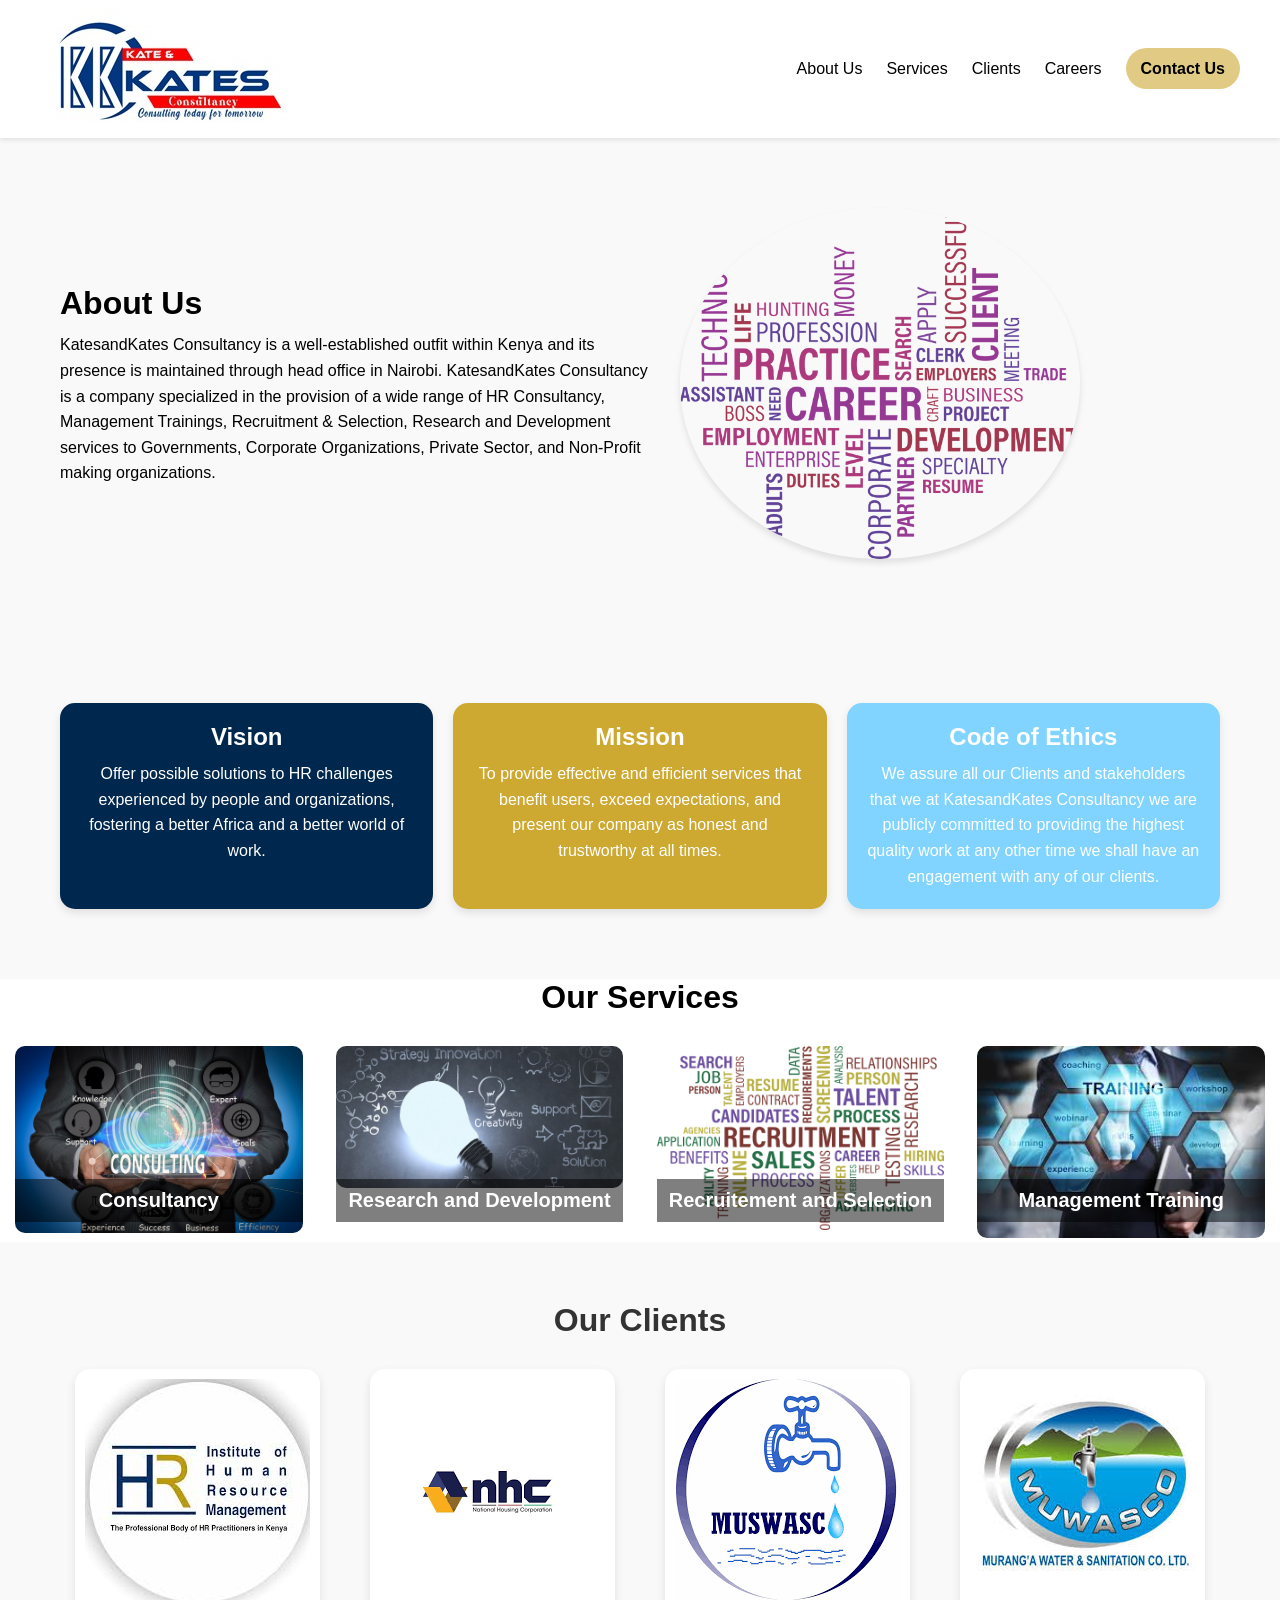
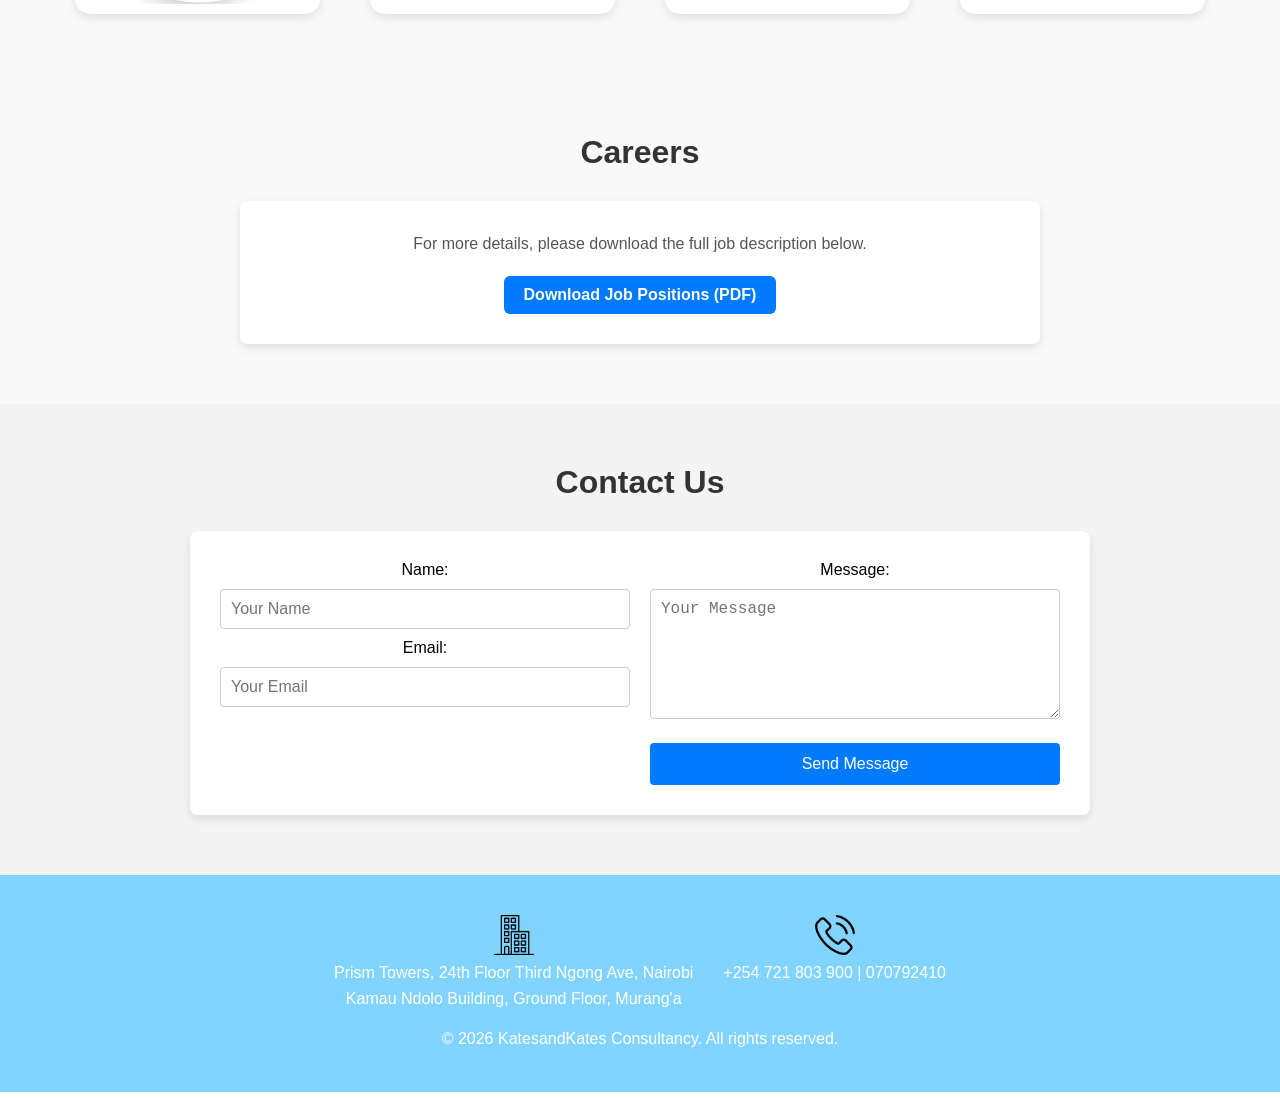
<file: index.html>
<!DOCTYPE html>
<html lang="en">

<head>
	<meta charset="UTF-8">
	<meta name="viewport" content="width=device-width, initial-scale=1.0">
	<title>KatesandKatesConsultancy</title>
	<link rel="icon" type="image/x-icon" href="/assets/katesandkatesconsultancy.ico">
	<link rel="stylesheet" href="./styles.css">
</head>

<body>
	<!-- Navigation Bar -->
	<nav class="navbar">
		<div class="navbar-container">
			<!-- Logo -->
			<img src="./assets/katesandkatesconsultancy.jpg" alt="Company Logo"/>

			<!-- Hamburger Menu -->
			<button class="hamburger"
					aria-label="Toggle Menu"
					aria-expanded="false">
				<span></span>
				<span></span>
				<span></span>
			</button>

			<!-- Navigation Links -->
			<ul class="nav-links">
				<li><a href="#about">About Us</a></li>
				<li><a href="#services">Services</a></li>
				<li><a href="#clients">Clients</a></li>
				<li><a href="#careers">Careers</a></li>
				<li><a href="#contact-us" class="contact-btn">Contact Us</a></li>
			</ul>
		</div>
	</nav>


	<!-- Placeholder for Content -->
	<main>
	<section id="about" class="about-section">
		<div class="container">
			<div class="about-row">
				<!-- Left Column: Title and Description -->
				<div class="about-text">
				<h2>About Us</h2>
				<p>
					KatesandKates Consultancy is a well-established outfit within Kenya
					and its presence is maintained through head office in Nairobi. KatesandKates Consultancy is a company specialized in the provision of a wide range of HR
					Consultancy, Management Trainings, Recruitment & Selection, Research and Development services
					to Governments, Corporate Organizations, Private Sector, and Non-Profit making organizations.
				</p>
				</div>

				<!-- Right Column: Image -->
				<div class="about-image">
					<img src="assets/career-1342235_1280.png" alt="About Us" class="rounded-image">
				</div>
			</div>
		</div>
	</section>

	<section id="core-values" class="core-values-section">
		<div class="container">
			<div class="core-values-row">
				<!-- Vision Column -->
				<div class="core-value vision">
					<h3>Vision</h3>
					<p class="core-values-text">
						Offer possible solutions to HR challenges experienced by people and organizations, fostering a better Africa and a better world of work.
					</p>
				</div>

				<!-- Mission Column -->
				<div class="core-value mission">
				<h3>Mission</h3>
					<p class="core-values-text">
						To provide effective and efficient services that benefit users, exceed expectations, and present our company as honest and trustworthy at all times.
					</p>
				</div>

				<!-- Code of Ethics Column -->
				<div class="core-value ethics">
					<h3>Code of Ethics</h3>
					<p class="core-values-text">
					We assure all our Clients and stakeholders that we at KatesandKates Consultancy we are publicly committed to providing the highest quality work at any other time we shall have an engagement with any of our clients.					</p>
				</div>
			</div>
		</div>
	</section>

	<section id="services" class="services-section">
		<h1 class="services-header">Our Services</h1>
		<div class="services-list">
			<div class="service">
			<div class="service-image">
				<img src="assets/businessman-4661727_1280.jpg" alt="consultancy">
				<div class="service-text">
				<h3>Consultancy</h3>
				</div>
			</div>
			</div>
			<div class="service">
			<div class="service-image">
				<img src="assets/science-1182713_1280.jpg" alt="research_and_development">
				<div class="service-text">
				<h3>Research and Development</h3>
				</div>
			</div>
			</div>
			<div class="service">
			<div class="service-image">
				<img src="assets/word-cloud-1758159_1280.png" alt="recruitement_and_selection">
				<div class="service-text">
				<h3>Recruitement and Selection</h3>
				</div>
			</div>
			</div>
			<div class="service">
			<div class="service-image">
				<img src="assets/management_training.jpg" alt="management_training">
				<div class="service-text">
				<h3>Management Training</h3>
				</div>
			</div>
			</div>
		</div>
	</section>

	<section id="clients" class="clients-section">
		<div class="container">
		<h2 class="clients-header">Our Clients</h2>
			<div class="clients-grid">
				<div class="client">
					<img src="assets/ihrm.jpg" alt="institute_of_human_resource">
				</div>
				<div class="client">
					<img src="assets/housing.png" alt="national_housing">
				</div>
				<div class="client">
					<img src="assets/muranga_south_water.png" alt="muranga_south_water">
				</div>
				<div class="client">
					<img src="assets/muranga_water.jpg" alt="muranga_water">
				</div>
			</div>
		</div>
	</section>

	<section id="careers" class="careers-section">
		<div class="container">
			<h2 class="careers-header">Careers</h2>
			<div class="job-advertisement">
				<p>
					For more details, please download the full job description below.
				</p>
				<a href="assets/OPEN_POSITIONS.pdf" class="download-link" download>
					Download Job Positions (PDF)
				</a>
			</div>
		</div>
	</section>

	<section id="contact-us" class="contact-us-section">
		<div class="container">
			<h2 class="contact-header">Contact Us</h2>
			<div class="contact-form">
			<form action="#" method="post">
				<div class="form-row">
				<div class="form-column">
					<label for="name">Name:</label>
					<input type="text" id="name" name="name" placeholder="Your Name" required>

					<label for="email">Email:</label>
					<input type="email" id="email" name="email" placeholder="Your Email" required>
				</div>

				<div class="form-column">
					<label for="message">Message:</label>
					<textarea id="message" name="message" rows="6" placeholder="Your Message" required></textarea>
					<button type="submit" class="submit-button">Send Message</button>
				</div>
				</div>
			</form>
			</div>
		</div>
	</section>

	</main>

	<footer class="footer">
		<div class="container">
			<div class="footer-icons">
				<div class="footer-icon">
					<img src="assets/building.png" alt="Building Icon">
					<div>
						<p class="footer-text">Prism Towers, 24th Floor Third Ngong Ave, Nairobi</p>
						<p class="footer-text">Kamau Ndolo Building, Ground Floor, Murang'a</p>
					</div>

				</div>
				<div class="footer-icon">
					<img src="assets/phone-call.png" alt="Telephone Icon">
					<p class="footer-text">+254 721 803 900 | 070792410</p>
				</div>
			</div>
			<p>&copy; <span id="current-year"></span> KatesandKates Consultancy. All rights reserved.</p>
		</div>
	</footer>

	<script src="script.js"></script>

</body>

</html>
</file>
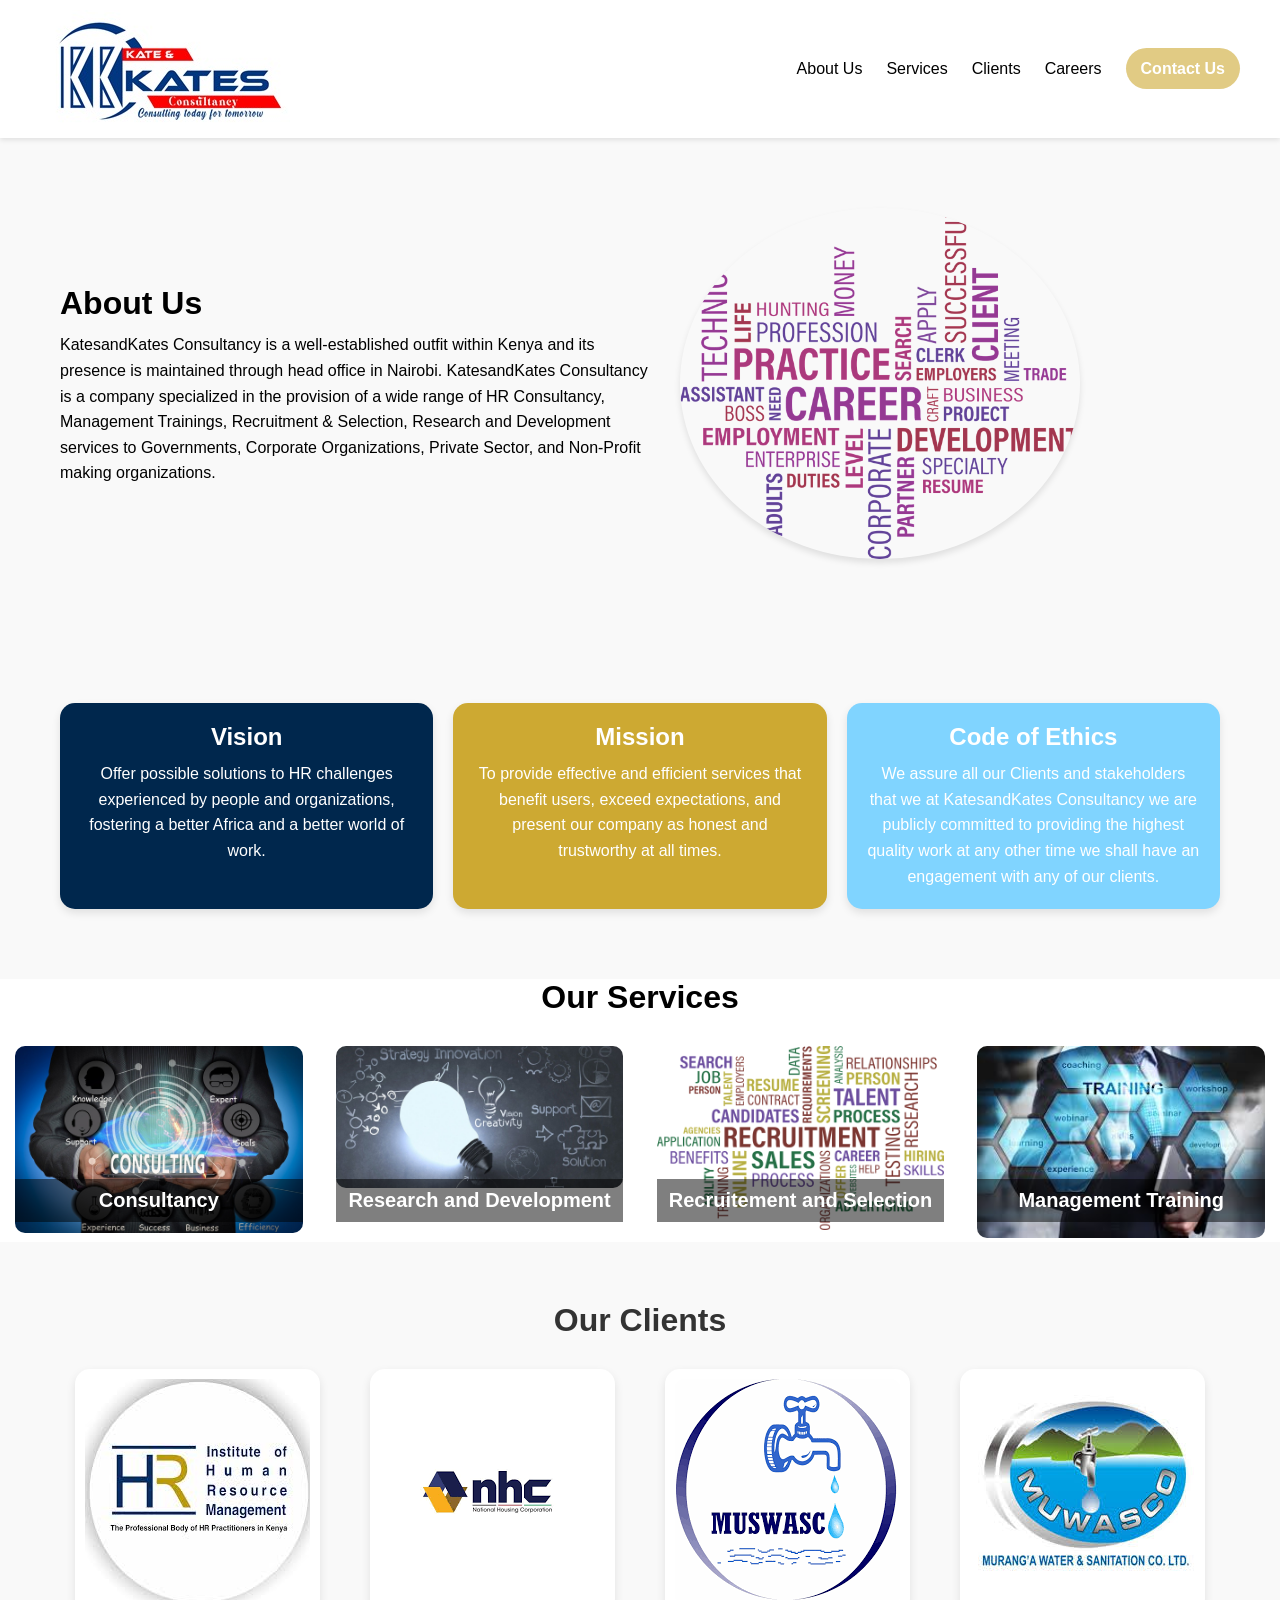
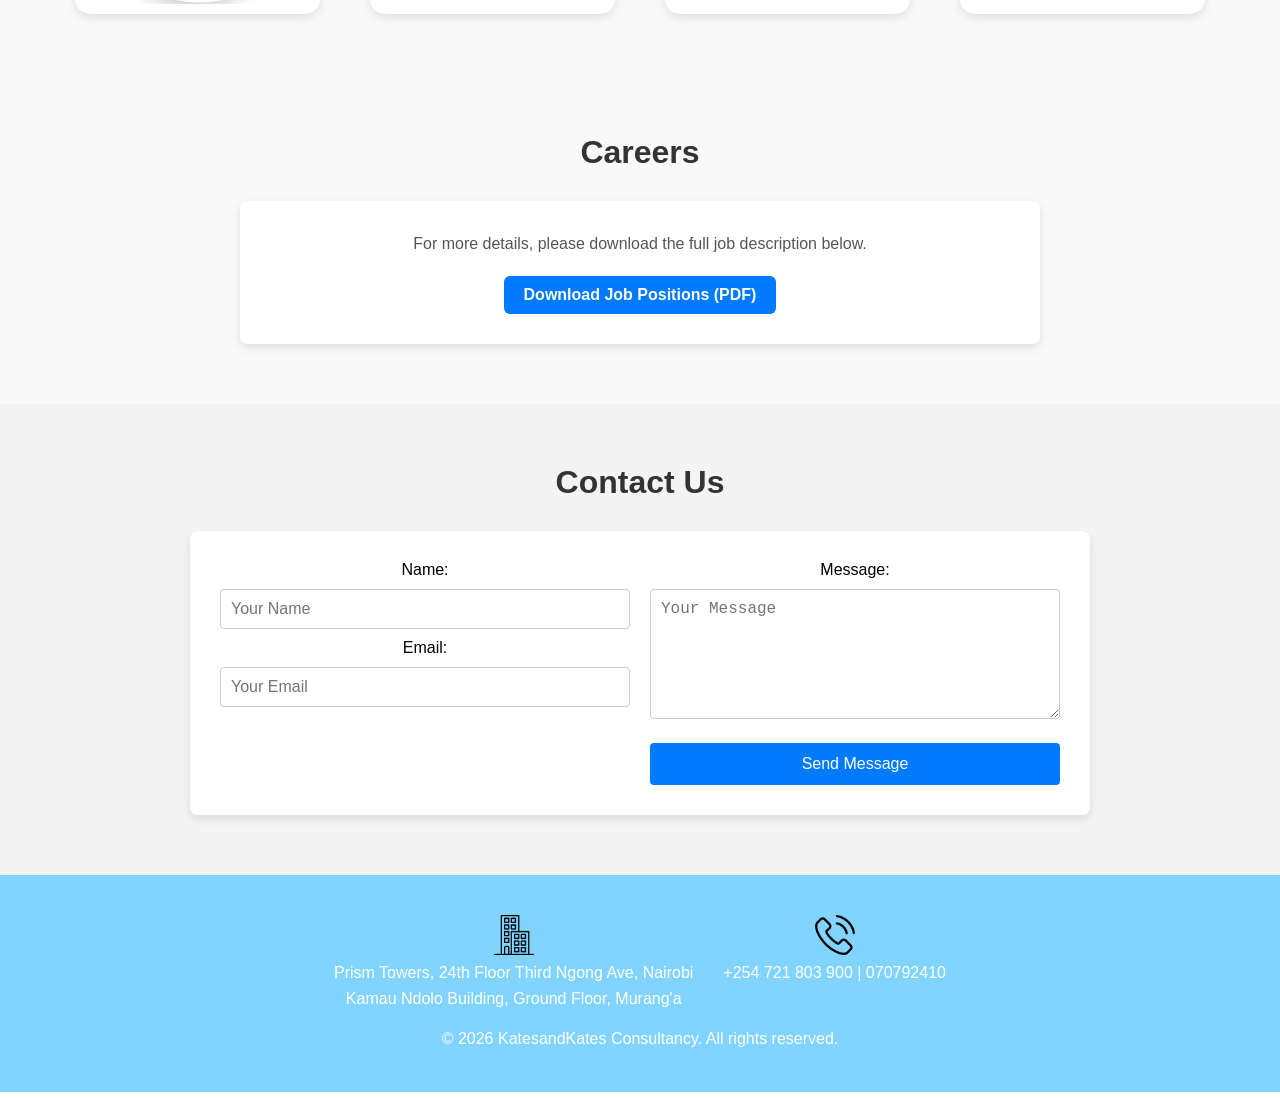
<file: home.html>
<!DOCTYPE html>
<html lang="en">

<head>
	<meta charset="UTF-8">
	<meta name="viewport" content="width=device-width, initial-scale=1.0">
	<title>KatesandKatesConsultancy</title>
	<link rel="icon" type="image/x-icon" href="/assets/katesandkatesconsultancy.ico">
	<link rel="stylesheet" href="./styles.css">
</head>

<body>
	<!-- Navigation Bar -->
	<nav class="navbar">
		<div class="navbar-container">
			<!-- Logo -->
			<img src="./assets/katesandkatesconsultancy.jpg" alt="Company Logo"/>

			<!-- Hamburger Menu for Mobile -->
			<button class="hamburger" aria-label="Toggle Menu">
				<span></span>
				<span></span>
				<span></span>
			</button>

			<!-- Navigation Links -->
			<ul class="nav-links">
				<li><a href="#about">About Us</a></li>
				<li><a href="#services">Services</a></li>
				<li><a href="#clients">Clients</a></li>
				<li><a href="#careers">Careers</a></li>
				<li><a href="#contact-us" id="contact-btn" class="contact-btn">Contact Us</a></li>
			</ul>
		</div>
	</nav>

	<!-- Placeholder for Content -->
	<main>
	<section id="about" class="about-section">
		<div class="container">
			<div class="about-row">
				<!-- Left Column: Title and Description -->
				<div class="about-text">
				<h2>About Us</h2>
				<p>
					KatesandKates Consultancy is a well-established outfit within Kenya
					and its presence is maintained through head office in Nairobi. KatesandKates Consultancy is a company specialized in the provision of a wide range of HR
					Consultancy, Management Trainings, Recruitment & Selection, Research and Development services
					to Governments, Corporate Organizations, Private Sector, and Non-Profit making organizations.
				</p>
				</div>

				<!-- Right Column: Image -->
				<div class="about-image">
					<img src="assets/career-1342235_1280.png" alt="About Us" class="rounded-image">
				</div>
			</div>
		</div>
	</section>

	<section id="core-values" class="core-values-section">
		<div class="container">
			<div class="core-values-row">
				<!-- Vision Column -->
				<div class="core-value vision">
					<h3>Vision</h3>
					<p class="core-values-text">
						Offer possible solutions to HR challenges experienced by people and organizations, fostering a better Africa and a better world of work.
					</p>
				</div>

				<!-- Mission Column -->
				<div class="core-value mission">
				<h3>Mission</h3>
					<p class="core-values-text">
						To provide effective and efficient services that benefit users, exceed expectations, and present our company as honest and trustworthy at all times.
					</p>
				</div>

				<!-- Code of Ethics Column -->
				<div class="core-value ethics">
					<h3>Code of Ethics</h3>
					<p class="core-values-text">
					We assure all our Clients and stakeholders that we at KatesandKates Consultancy we are publicly committed to providing the highest quality work at any other time we shall have an engagement with any of our clients.					</p>
				</div>
			</div>
		</div>
	</section>

	<section id="services" class="services-section">
		<h1 class="services-header">Our Services</h1>
		<div class="services-list">
			<div class="service">
			<div class="service-image">
				<img src="assets/businessman-4661727_1280.jpg" alt="consultancy">
				<div class="service-text">
				<h3>Consultancy</h3>
				</div>
			</div>
			</div>
			<div class="service">
			<div class="service-image">
				<img src="assets/science-1182713_1280.jpg" alt="research_and_development">
				<div class="service-text">
				<h3>Research and Development</h3>
				</div>
			</div>
			</div>
			<div class="service">
			<div class="service-image">
				<img src="assets/word-cloud-1758159_1280.png" alt="recruitement_and_selection">
				<div class="service-text">
				<h3>Recruitement and Selection</h3>
				</div>
			</div>
			</div>
			<div class="service">
			<div class="service-image">
				<img src="assets/management_training.jpg" alt="management_training">
				<div class="service-text">
				<h3>Management Training</h3>
				</div>
			</div>
			</div>
		</div>
	</section>

	<section id="clients" class="clients-section">
		<div class="container">
		<h2 class="clients-header">Our Clients</h2>
			<div class="clients-grid">
				<div class="client">
					<img src="assets/ihrm.jpg" alt="institute_of_human_resource">
				</div>
				<div class="client">
					<img src="assets/housing.png" alt="national_housing">
				</div>
				<div class="client">
					<img src="assets/muranga_south_water.png" alt="muranga_south_water">
				</div>
				<div class="client">
					<img src="assets/muranga_water.jpg" alt="muranga_water">
				</div>
			</div>
		</div>
	</section>

	<section id="careers" class="careers-section">
		<div class="container">
			<h2 class="careers-header">Careers</h2>
			<div class="job-advertisement">
				<p>
					For more details, please download the full job description below.
				</p>
				<a href="assets/JOB_ADVERTS.pdf" class="download-link" download>
					Download Job Positions (PDF)
				</a>
			</div>
		</div>
	</section>

	<section id="contact-us" class="contact-us-section">
		<div class="container">
			<h2 class="contact-header">Contact Us</h2>
			<div class="contact-form">
			<form action="#" method="post">
				<div class="form-row">
				<div class="form-column">
					<label for="name">Name:</label>
					<input type="text" id="name" name="name" placeholder="Your Name" required>

					<label for="email">Email:</label>
					<input type="email" id="email" name="email" placeholder="Your Email" required>
				</div>

				<div class="form-column">
					<label for="message">Message:</label>
					<textarea id="message" name="message" rows="6" placeholder="Your Message" required></textarea>
					<button type="submit" class="submit-button">Send Message</button>
				</div>
				</div>
			</form>
			</div>
		</div>
	</section>

	</main>

	<footer class="footer">
		<div class="container">
			<div class="footer-icons">
				<div class="footer-icon">
					<img src="assets/building.png" alt="Building Icon">
					<div>
						<p class="footer-text">Prism Towers, 24th Floor Third Ngong Ave, Nairobi</p>
						<p class="footer-text">Kamau Ndolo Building, Ground Floor, Murang'a</p>
					</div>

				</div>
				<div class="footer-icon">
					<img src="assets/phone-call.png" alt="Telephone Icon">
					<p class="footer-text">+254 721 803 900 | 070792410</p>
				</div>
			</div>
			<p>&copy; <span id="current-year"></span> KatesandKates Consultancy. All rights reserved.</p>
		</div>
	</footer>

	<script src="script.js"></script>

</body>

</html>
</file>
<file: styles.css>
/* General Reset */
* {
  margin: 0;
  padding: 0;
  box-sizing: border-box;
}

body {
  font-family: Arial, sans-serif;
}

a {
  text-decoration: none;
  color: inherit;
}

/* Navbar Styles */
.navbar {
  background-color: white;
  color: black;
  padding: 10px 20px;
  position: sticky;
  top: 0;
  z-index: 1000;
  box-shadow: 0 2px 5px rgba(0, 0, 0, 0.1);
}

.navbar-container {
  display: flex;
  justify-content: space-between;
  align-items: center;
  max-width: 1200px;
  margin: 0 auto;
}

.logo {
  font-size: 1.5rem;
  font-weight: bold;
  color: black;
}

/* Hamburger Menu */
/* Navigation links (desktop) */
.nav-links {
  display: flex;
  gap: 1.5rem;
  list-style: none;
}

/* Show menu when active */
.nav-links.active {
    display: flex;
}

/* Hamburger animation (optional) */
.hamburger {
  display: none;
  background: none;
  border: none;
  cursor: pointer;
}

/* Hamburger bars */
.hamburger span {
  display: block;
  width: 25px;
  height: 3px;
  margin: 5px 0;
  background: #000;
  transition: all 0.3s ease;
}


.nav-links a {
  font-size: 1rem;
  color: black;
  transition: color 0.3s;
}

.nav-links a:hover {
  color:  #d2b246;
}

/* Contact Us Button */
.contact-btn {
  background-color:  #e1cb84;
  color: white;
  padding: 12px 15px;
  border-radius: 25px;
  font-weight: bold;
  transition: background-color 0.3s, color 0.3s;
}

#contact-btn {
	color: white;
}

.contact-btn:hover {
  background-color:  #cda932;
}

/* Mobile Styles */
@media screen and (max-width: 768px) {
 .hamburger {
    display: flex;
    flex-direction: column;
    justify-content: center;
  }

  /* Hide menu by default */
  .nav-links {
    position: absolute;
    top: 60px;
    right: 0;
    width: 100%;
    background-color: white;
    flex-direction: column;
    align-items: flex-start;
    padding: 0;
    display: none;
    box-shadow: 0 4px 6px rgba(0,0,0,0.1);
  }

  /* Show menu when active */
  .nav-links.active {
    display: flex;
  }

  .nav-links li {
    width: 100%;
  }

  .nav-links a {
    width: 100%;
    padding: 12px 20px;
    display: block;
    color: black;
  }
}

/* General Styles */


.container {
  max-width: 1200px;
  margin: 0 auto;
  padding: 20px;
}

h2 {
  font-size: 2rem;
  margin-bottom: 10px;
  color: black;
}

p {
  font-size: 1rem;
  line-height: 1.6;
  color: black;
}

.core-values-text {
	color: white;
}
/* About Section Styles */
.about-section {
  padding: 50px 20px;
  background-color: #f9f9f9;
}

.about-row {
  display: flex;
  flex-wrap: wrap;
  gap: 20px;
  align-items: center;
}

/* Left Column */
.about-text {
  flex: 1;
  max-width: 600px;
}

/* Right Column: Image */
.about-image {
  flex: 1;
  max-width: 400px;
}

.rounded-image {
  width: 100%;
  height: auto;
  border-radius: 50%;
  object-fit: cover;
  box-shadow: 0 4px 6px rgba(0, 0, 0, 0.1);
}

/* Responsive Design */
@media screen and (max-width: 768px) {
  .about-row {
    flex-direction: column;
    text-align: center;
  }

  .about-text, .about-image {
    max-width: 100%;
  }
}

/* Core Values Section */
.core-values-section {
  padding: 50px 20px;
  background-color: #f9f9f9;
}

.core-values-row {
  display: flex;
  flex-wrap: wrap;
  gap: 20px;
  justify-content: space-between;
  align-items: stretch;
}

/* Individual Column Styling */
.core-value {
  flex: 1;
  padding: 20px;
  border-radius: 15px;
  color: white;
  text-align: center;
  transition: transform 0.3s, box-shadow 0.3s;
  box-shadow: 0 4px 8px rgba(0, 0, 0, 0.1);
}

/* Column Hover Effect */
.core-value:hover {
  transform: translateY(-10px);
  box-shadow: 0 8px 16px rgba(0, 0, 0, 0.2);
}

/* Color Themes */
.vision {
  background-color: #00274d; /* Dark Blue */
}

.mission {
  background-color: #cda932; /* Pink Hue */
}

.ethics {
  background-color: #80d4ff; /* Light Blue */
}

/* Headings and Paragraphs */
.core-value h3 {
  font-size: 1.5rem;
  margin-bottom: 10px;
}

.core-value p {
  font-size: 1rem;
  line-height: 1.6;
}

/* Responsive Design */
@media screen and (max-width: 768px) {
  .core-values-row {
    flex-direction: column;
  }
}

.services-section {
	margin: 0px 15px;
}

/* Services Header */
.services-header {
  text-align: center;
  font-weight: bold;
  font-size: 2rem; /* Adjust the size as needed */
  margin-bottom: 30px; /* Adds space between header and the list of services */
}

/* Services Section */
.services-list {
  display: flex;
  justify-content: space-between;
  flex-wrap: wrap;
  gap: 20px;
}

/* Individual Service */
.service {
  flex: 1;
  min-width: 200px; /* Adjust to control the minimum width of each service box */
  max-width: 23%; /* Ensure the service boxes fit evenly within the container */
  position: relative;
}

.service-image img {
  width: 100%;
  height: auto;
  border-radius: 10px;
  object-fit: cover;
}

.service-text {
  position: absolute;
  bottom: 20px;
  left: 0;
  right: 0;
  padding: 10px;
  text-align: center;
  background-color: rgba(0, 0, 0, 0.5); /* Semi-transparent background for text */
  color: white;
}

.service-text h3 {
  font-size: 1.25rem; /* Adjust size as needed */
  margin: 0;
}

/* Responsive Design */
@media screen and (max-width: 768px) {
  .services-list {
    flex-direction: column;
    align-items: center;
  }

  .service {
    max-width: 100%;
  }
}

/* Contact Us Section */
/* Contact Us Section */
.contact-us-section {
  padding: 40px 20px;
  background-color: #f4f4f4;
  text-align: center;
}

.contact-header {
  font-weight: bold;
  font-size: 2rem;
  margin-bottom: 30px;
  color: #333;
}

/* Contact Form Layout */
.contact-form {
  max-width: 900px;
  margin: 0 auto;
  background-color: #fff;
  padding: 30px;
  border-radius: 8px;
  box-shadow: 0 4px 10px rgba(0, 0, 0, 0.1);
}

.form-row {
  display: flex;
  justify-content: space-between;
  gap: 20px;
}

.form-column {
  flex: 1;
  min-width: 200px;
}

/* Input and Textarea Styling */
input[type="text"],
input[type="email"],
textarea {
  width: 100%;
  padding: 10px;
  margin: 10px 0;
  border: 1px solid #ccc;
  border-radius: 4px;
  font-size: 1rem;
}

textarea {
  resize: vertical;
}

input[type="text"]:focus,
input[type="email"]:focus,
textarea:focus {
  border-color: #007bff;
  outline: none;
}

/* Submit Button Styling */
.submit-button {
  width: 100%;
  padding: 12px;
  background-color: #007bff;
  color: white;
  border: none;
  border-radius: 4px;
  font-size: 1rem;
  cursor: pointer;
  margin-top: 10px;
}

.submit-button:hover {
  background-color: #0056b3;
}

/* Responsive Design */
@media (max-width: 768px) {
  .form-row {
    flex-direction: column;
    gap: 20px;
  }
}

/* Careers Section */
.careers-section {
  padding: 40px 20px;
  background-color: #f9f9f9;
  text-align: center;
}

.careers-header {
  font-size: 2rem;
  font-weight: bold;
  margin-bottom: 30px;
  color: #333;
}

.job-advertisement {
  background-color: #fff;
  padding: 30px;
  border-radius: 8px;
  box-shadow: 0 4px 10px rgba(0, 0, 0, 0.1);
  text-align: center;
  max-width: 800px;
  margin: 0 auto;
}

.job-advertisement h3 {
  font-size: 1.5rem;
  color: #007bff;
  margin-bottom: 15px;
}

.job-advertisement p {
  font-size: 1rem;
  line-height: 1.6;
  color: #555;
}

.job-advertisement ul {
  margin: 10px 0;
  padding-left: 20px;
}

.job-advertisement ul li {
  margin: 5px 0;
}

.download-link {
  display: inline-block;
  margin-top: 20px;
  padding: 10px 20px;
  background-color: #007bff;
  font-weight: 600;
  font-size: 1rem;
  color: #fff;
  border-radius: 6px;
  text-decoration: none;
  animation: pulseBlink 1.5s infinite;
}

@keyframes pulseBlink {
    0% {
        opacity: 1;
        box-shadow: 0 0 0 0 rgba(211, 47, 47, 0.7);
    }
    50% {
        opacity: 0.6;
        box-shadow: 0 0 0 10px rgba(211, 47, 47, 0);
    }
    100% {
        opacity: 1;
        box-shadow: 0 0 0 0 rgba(211, 47, 47, 0);
    }
}

.download-link:hover {
  background-color: #0056b3;
}

/* Clients Section */
.clients-section {
  padding: 40px 20px;
  background-color: #f9f9f9;
  text-align: center;
}

.clients-header {
  font-size: 2rem;
  font-weight: bold;
  margin-bottom: 30px;
  color: #333;
}

/* Grid for Clients */
.clients-grid {
  display: grid;
  grid-template-columns: repeat(4, 1fr);
  gap: 20px;
  align-items: center;
  justify-items: center;
}

/* Individual Client Cards */
.client {
  background-color: #fff;
  border-radius: 15px;
  padding: 10px;
  box-shadow: 0 4px 10px rgba(0, 0, 0, 0.1);
  transition: transform 0.3s ease, box-shadow 0.3s ease;
}

.client:hover {
  transform: translateY(-5px);
  box-shadow: 0 6px 15px rgba(0, 0, 0, 0.2);
}

.client img {
  max-height: 250px;
  width: auto;
  border-radius: 10px;
  display: block;
  margin: 0 auto;
}


/* Footer Section */
.footer {
  padding: 20px 0;
  background-color: #80d4ff; /* Light blue hue */
  text-align: center;
  color: white;
}

.footer-icons {
  display: flex;
  justify-content: center;
  gap: 30px;
  margin-bottom: 15px;
}

.footer-icon {
  display: flex;
  flex-direction: column;
  align-items: center;
}

.footer-icon img {
  width: 40px;
  height: 40px;
  margin-bottom: 5px;
}

.footer-icon p {
  font-size: 1rem;
  margin: 0;
}

footer p {
  font-size: 1rem;
  color: white ;
}

/* Responsive Design */
@media screen and (max-width: 768px) {
  .footer-icons {
    flex-direction: column;
    align-items: center;
  }
  .clients-grid {
    grid-template-columns: 1fr; /* one client per row */
    gap: 20px;
  }

  .client img {
    max-width: 100%;
    height: auto;
  }
}
</file>
